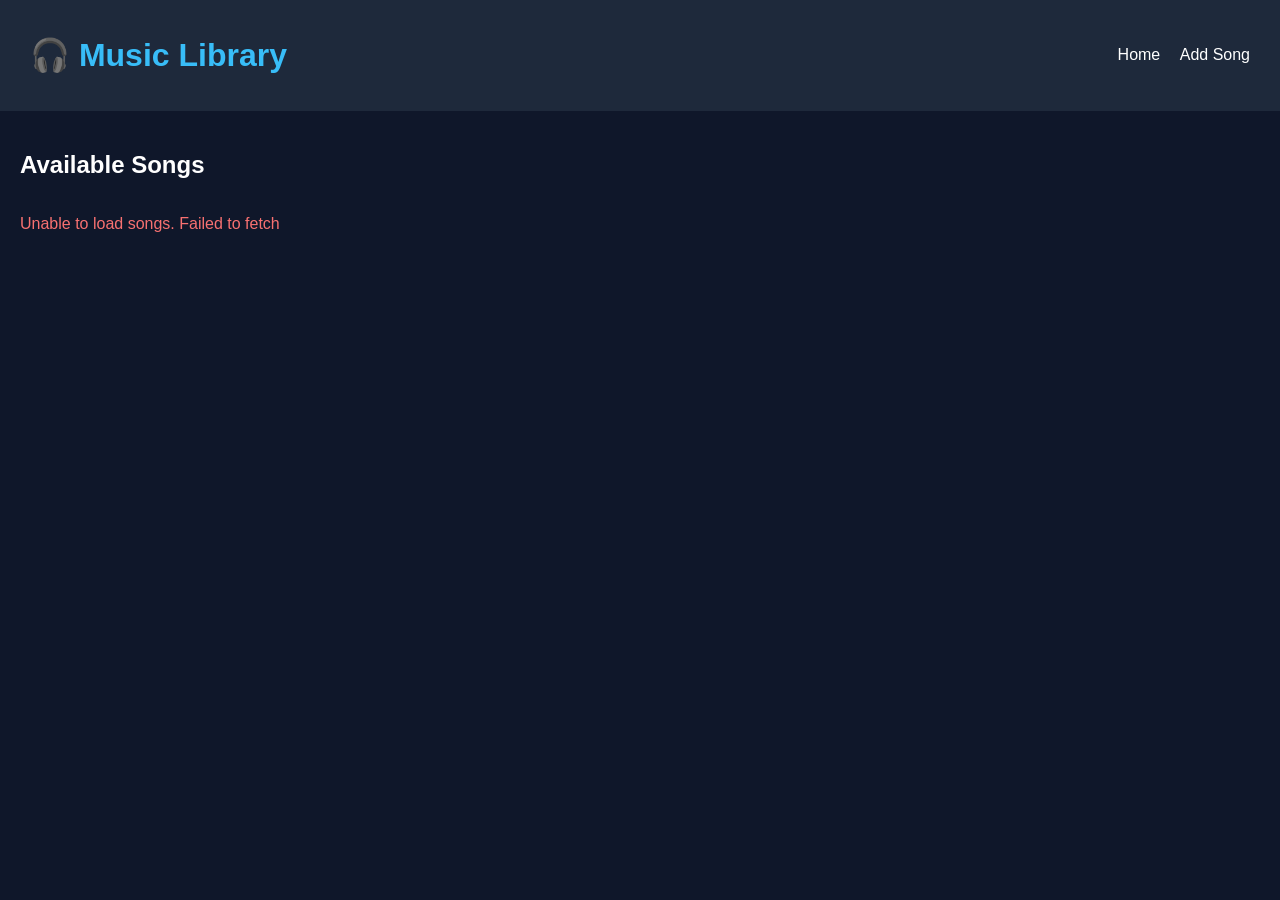
<file: FrontEnd/index.html>
<!DOCTYPE html>
<html lang="en">

<head>
  <meta charset="UTF-8">
  <title>Music App</title>
  <meta name="viewport" content="width=device-width, initial-scale=1.0">
  <link rel="stylesheet" href="style.css">
</head>

<body>

  <header>
    <h1>🎧 Music Library</h1>
    <nav>
      <a href="index.html">Home</a>
      <a href="add-product.html">Add Song</a>
    </nav>
  </header>

  <main>
    <h2>Available Songs</h2>
    <div id="songsContainer" class="songs-container"></div>
  </main>

  <script src="script.js"></script>
</body>

</html>
</file>
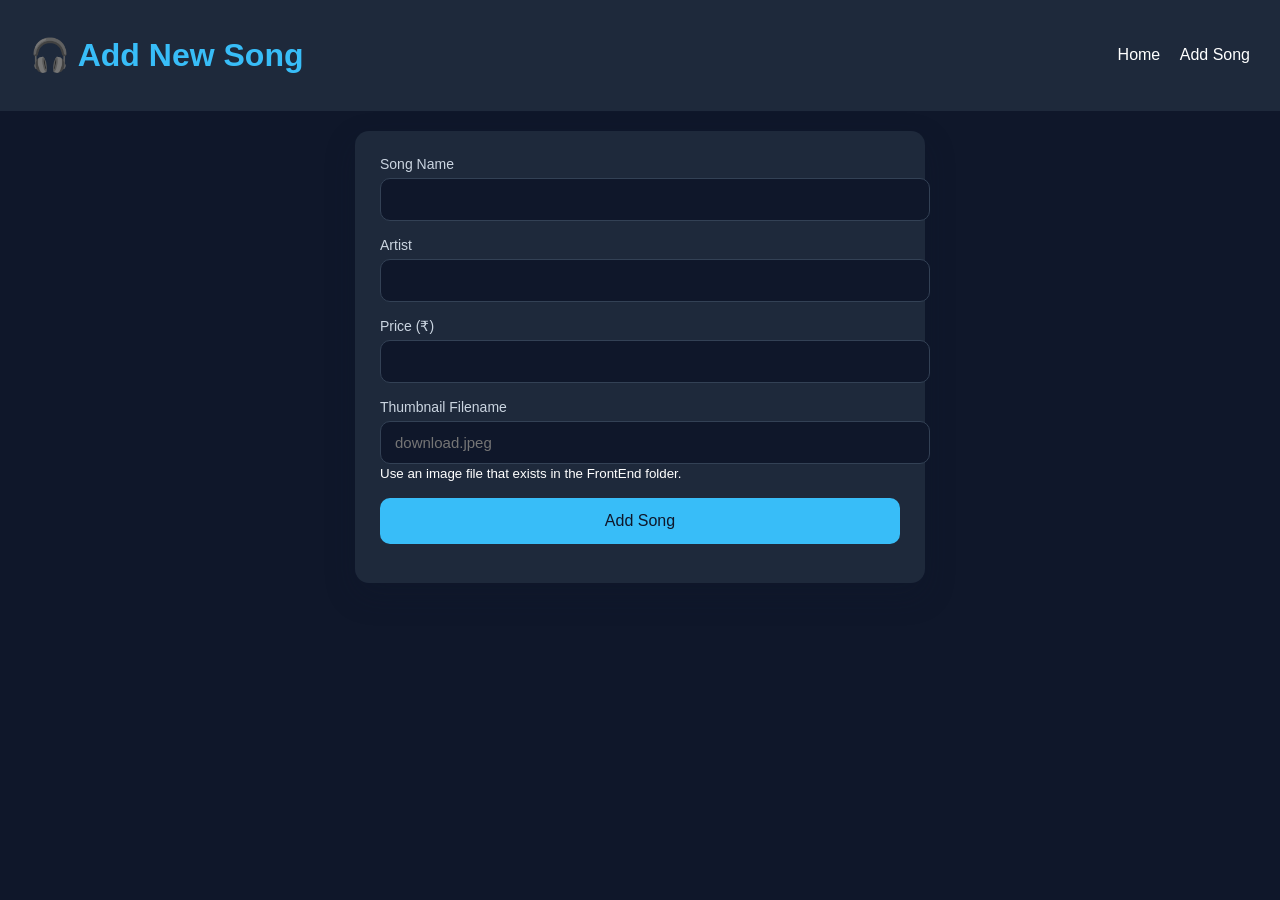
<file: FrontEnd/add-product.html>
<!DOCTYPE html>
<html lang="en">

<head>
    <meta charset="UTF-8">
    <title>Add Song</title>
    <meta name="viewport" content="width=device-width, initial-scale=1.0">
    <link rel="stylesheet" href="style.css">
</head>

<body>
    <header>
        <h1>🎧 Add New Song</h1>
        <nav>
            <a href="index.html">Home</a>
            <a href="add-product.html">Add Song</a>
        </nav>
    </header>

    <main>
        <form id="songForm" class="song-form">
            <div class="form-group">
                <label for="name">Song Name</label>
                <input id="name" name="name" type="text" required>
            </div>

            <div class="form-group">
                <label for="artist">Artist</label>
                <input id="artist" name="artist" type="text" required>
            </div>

            <div class="form-group">
                <label for="price">Price (₹)</label>
                <input id="price" name="price" type="number" min="0" required>
            </div>

            <div class="form-group">
                <label for="thumbnail">Thumbnail Filename</label>
                <input id="thumbnail" name="thumbnail" type="text" placeholder="download.jpeg">
                <small>Use an image file that exists in the FrontEnd folder.</small>
            </div>

            <button type="submit">Add Song</button>
            <p id="message" class="form-message"></p>
        </form>
    </main>

    <script>
        const BASE_URL = "http://127.0.0.1:5001/products";
        const form = document.getElementById("songForm");
        const message = document.getElementById("message");

        form.addEventListener("submit", async event => {
            event.preventDefault();
            message.textContent = "";

            const payload = {
                name: document.getElementById("name").value.trim(),
                artist: document.getElementById("artist").value.trim(),
                price: Number(document.getElementById("price").value),
                thumbnail: document.getElementById("thumbnail").value.trim() || "download.jpeg"
            };

            try {
                const res = await fetch(BASE_URL, {
                    method: "POST",
                    headers: { "Content-Type": "application/json" },
                    body: JSON.stringify(payload)
                });

                const result = await res.json();

                if (!res.ok) {
                    throw new Error(result.error || "Unable to add song");
                }

                message.textContent = "Song added successfully!";
                message.className = "form-message success";
                form.reset();
            } catch (err) {
                message.textContent = err.message;
                message.className = "form-message error";
            }
        });
    </script>
</body>

</html>
</file>
<file: FrontEnd/style.css>
body {
    margin: 0;
    font-family: 'Segoe UI', sans-serif;
    background: #0f172a;
    color: #fff;
}

/* Header */
header {
    display: flex;
    justify-content: space-between;
    align-items: center;
    background: #1e293b;
    padding: 15px 30px;
}

header h1 {
    color: #38bdf8;
}

nav a {
    margin-left: 15px;
    color: #fff;
    text-decoration: none;
}

nav a:hover {
    color: #38bdf8;
}

/* Main */
main {
    padding: 20px;
}

/* Grid */
.songs-container {
    display: grid;
    grid-template-columns: repeat(auto-fit, minmax(220px, 1fr));
    gap: 15px;
    height: auto;
}

/* Card */
.song-card {
    background: #1e293b;
    padding: 15px;
    border-radius: 10px;
    transition: 0.3s;
    height: 450px;
}

.song-card:hover {
    transform: translateY(-5px);
    background: #334155;
}

.song-card h3 {
    margin: 0;
    color: #38bdf8;
}

.song-card p {
    margin: 5px 0;
    font-size: 14px;
}

.song-card img {
    width: 100%;
    height: 350px;
    object-fit: cover;
    border-radius: 8px;
    margin-bottom: 10px;
    display: block;
}

.song-form {
    max-width: 520px;
    margin: 0 auto;
    background: #1e293b;
    padding: 25px;
    border-radius: 14px;
    box-shadow: 0 12px 30px rgba(15, 23, 42, 0.25);
}

.song-form .form-group {
    margin-bottom: 16px;
}

.song-form label {
    display: block;
    margin-bottom: 6px;
    color: #cbd5e1;
    font-size: 14px;
}

.song-form input {
    width: 100%;
    padding: 12px 14px;
    border-radius: 10px;
    border: 1px solid #334155;
    background: #0f172a;
    color: #fff;
    font-size: 15px;
}

.song-form button {
    width: 100%;
    padding: 14px;
    border: none;
    border-radius: 10px;
    background: #38bdf8;
    color: #0f172a;
    font-size: 16px;
    cursor: pointer;
    transition: background 0.2s ease;
}

.song-form button:hover {
    background: #22d3ee;
}

.form-message {
    margin-top: 14px;
    font-size: 14px;
}

.form-message.success {
    color: #4ade80;
}

.form-message.error {
    color: #f87171;
}

.error-message {
    color: #f87171;
}
</file>
